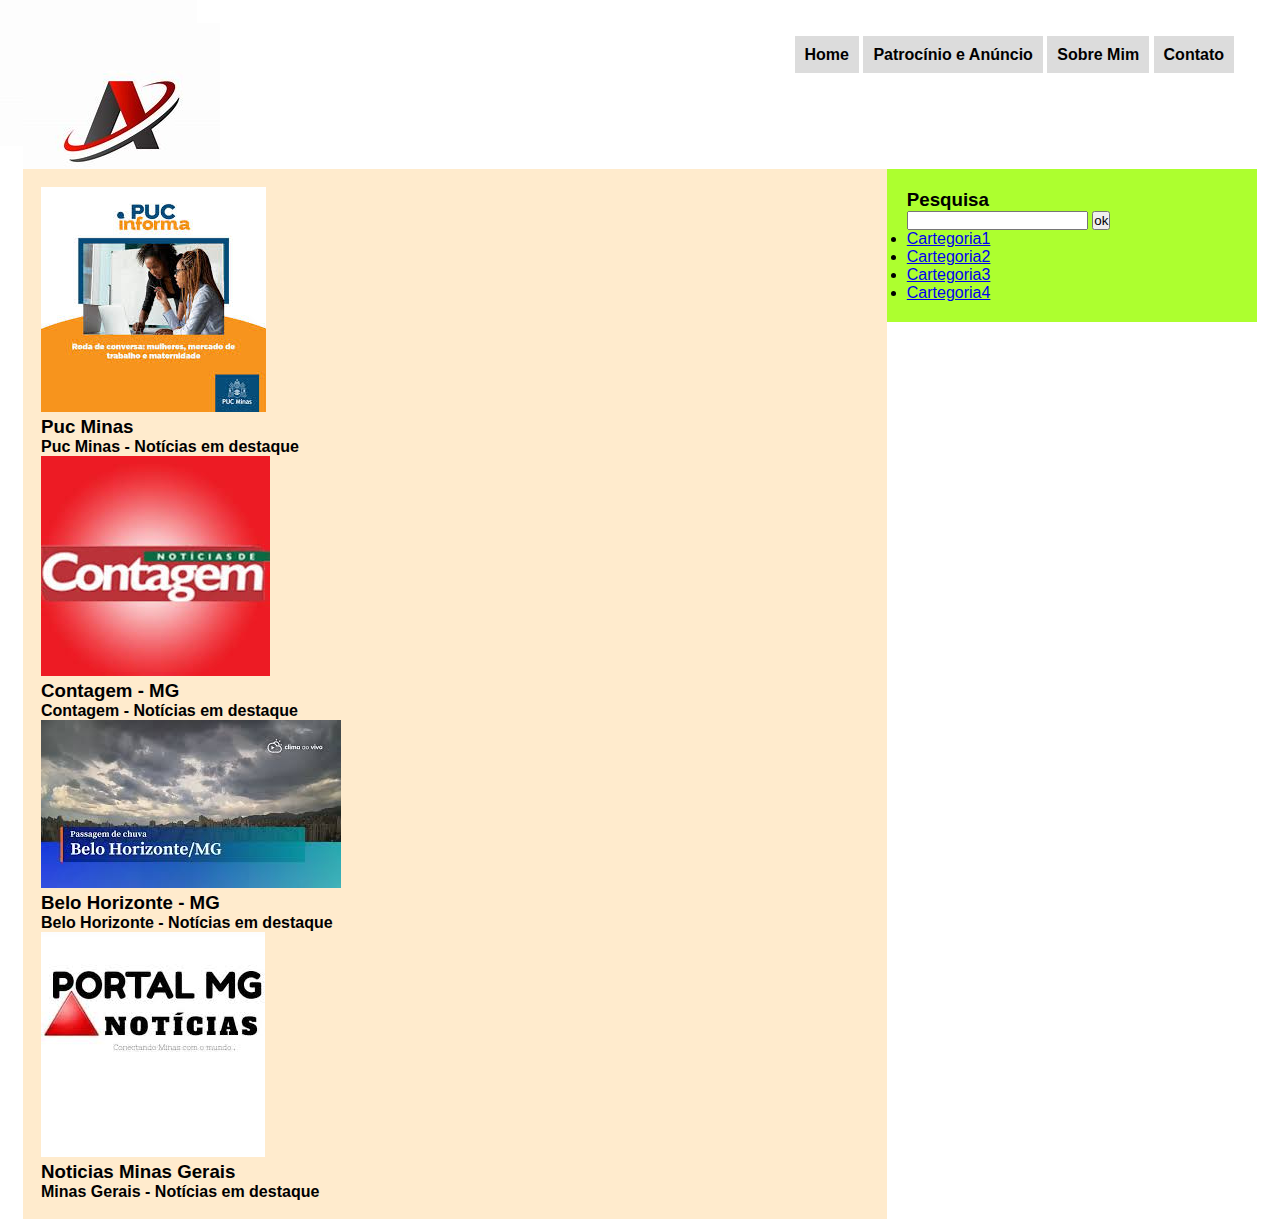
<file: index.html>
<!DOCTYPE html>
<html lang="en">
<header>
    <meta charset="UTF-8">
    <meta name="viewport" content="width=device-width, initial-scale=1.0">
     <title> Blog Noticias</title>
    <link rel="stylesheet" href="style.css">
</head>
<body>
    <!--Cabeçãnho-->
    <header>
      <nav class="caixa-menuprincipal">
           <ul>
                <li><a href="index.html">Home</a></li>
                <li><a href="Patrocínio.html">Patrocínio e Anúncio</a></li>
                <li><a href="sobre.html">Sobre Mim</a></li>
                <li><a href="Contato.html">Contato</a></li>
           </ul>

      </nav>

    </header>

    <!--Conteudo so Site-->
    <main>
        <h1>Blog Romario</h1>

        <article class="Caixa Post">
            <img src="Puc1.jpg" alt="Imagem de destaque">
            <h3 class="Titulo">Puc Minas</h3>
            <h4 class="Subtitulo">
                <span> Puc Minas - Notícias em destaque </span>
            </h4>

        <article class="Caixa Post">
            <img src="Contagem1.jpg" alt="Imagem de destaque">
            <h3 class="Titulo">Contagem - MG</h3>
            <h4 class="Subtitulo">
                <span> Contagem - Notícias em destaque </span>
            </h4>

        <article class="Caixa Post">
            <img src="BH1.jpg" alt="Imagem de destaque">
            <h3 class="Titulo">Belo Horizonte - MG</h3>
            <h4 class="Subtitulo">
                <span>Belo Horizonte - Notícias em destaque</span>
            </h4>

        <article class="Caixa Post">
            <img src="MG1.jpg" alt="Imagem de destaque">
            <h3 class="Titulo">Noticias Minas Gerais</h3>
            <h4 class="Subtitulo">
                <span>Minas Gerais - Notícias em destaque</span>
            </h4>


    </main>

    <!--Barra Lateral-->
    <aside>
        <div class="Caixa-pesquisa"></div>
        <h3 class="Titulo">Pesquisa</h3>
        <input type="text" class="texto-pesqui">
        <button>ok</button>

        <div class="Caixa-cartegoria"
        <ul>
             <li><a href="https://www.pucminas.br/PUCInforma/Paginas/default.aspx">Cartegoria1</a></li>
             <li><a href="https://portal.contagem.mg.gov.br/">Cartegoria2</a></li>
             <li><a href="https://www.otempo.com.br/">Cartegoria3</a></li>
             <li><a href="https://www.agenciaminas.mg.gov.br/">Cartegoria4</a></li>
        </ul>
       </div>

    </aside>

    <!--Barra Lateral-->

</body>
</html>
</file>
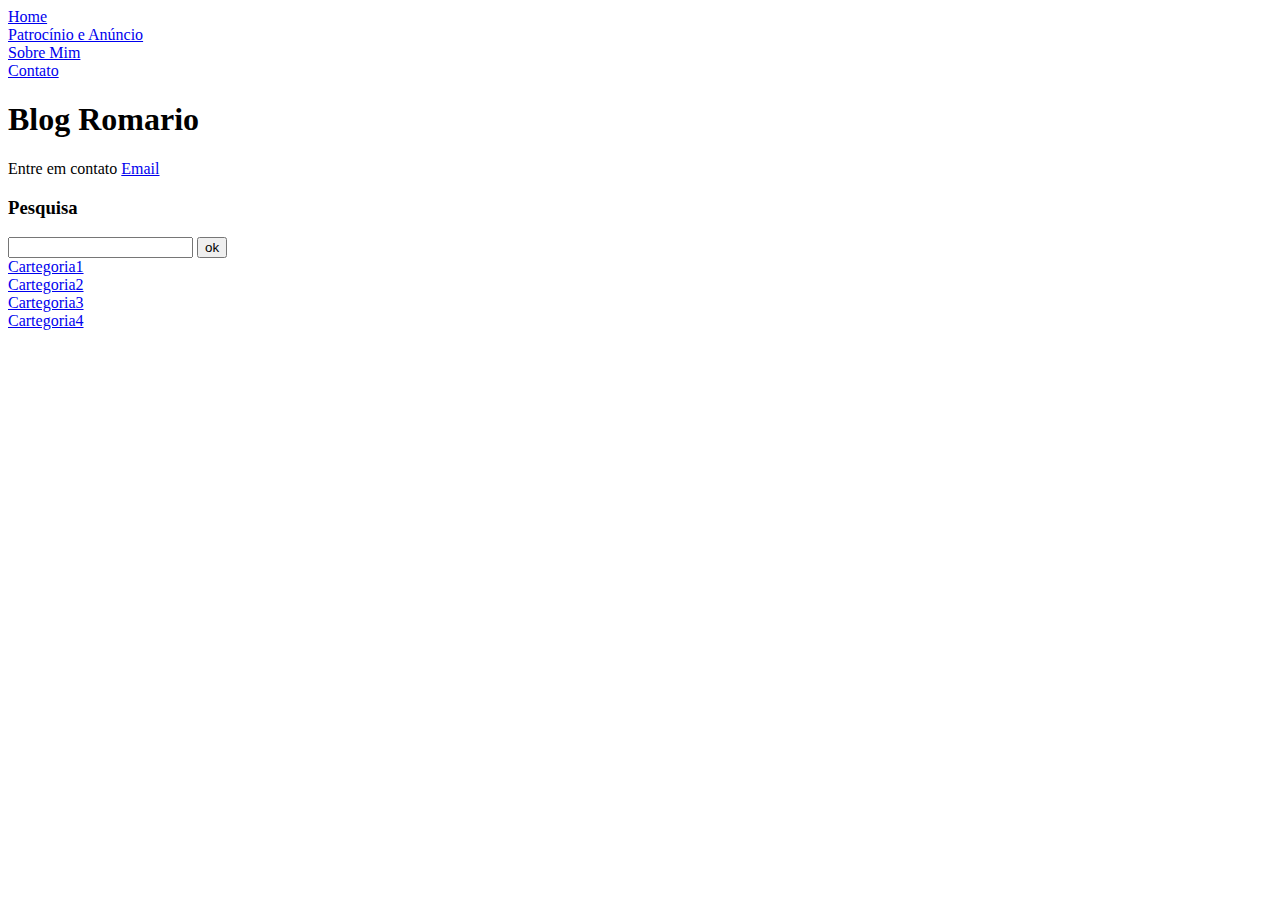
<file: Contato.html>
<!DOCTYPE html>
<html lang="en">

<head>
    <meta charset="UTF-8">
    <meta name="viewport" content="width=device-width, initial-scale=1.0">
    <title>Blog Romario</title>
</head>

<body>
    <!--Cabeçãnho-->
    <header></header>
    <nav class=" Menu Principal" <ul>
        <li><a href="index.html">Home</a></li>
        <li><a href="Patrocínio.html">Patrocínio e Anúncio</a></li>
        <li><a href="sobre.html">Sobre Mim</a></li>
        <li><a href="Contato.html">Contato</a></li>
        </ul>
    </nav>


    </header>

    <!--Conteudo so Site-->
    <main>
        <h1>Blog Romario</h1>
    </main>

    Entre em contato <a href="mailto: roomario@site.com.br">Email</a>

    <!--Barra Lateral-->
    <aside>
        <div class="Caixa de pesquisa"></div>
        <h3 class="Titulo">Pesquisa</h3>
        <input type="text" class="texto-pesqui">
        <button>ok</button>

        <div class=" Caixa Cartegoria" <ul>
            <li><a href="https://www.pucminas.br/PUCInforma/Paginas/default.aspx">Cartegoria1</a></li>
            <li><a href="https://portal.contagem.mg.gov.br/">Cartegoria2</a></li>
            <li><a href="https://www.otempo.com.br/">Cartegoria3</a></li>
            <li><a href="https://www.agenciaminas.mg.gov.br/">Cartegoria4</a></li>
            </ul>
        </div>

    </aside>

    <body>
        <html>
</file>
<file: style.css>
/*Formatação da estrutura*/

*{
    margin: 0;
    padding: 0;
}

body{
    font-family: Arial, Helvetica, sans-serif;
}

header{
   height: 100px;
   padding: 23px;
   background: url(logo1.jpg)no-repeat;
}

main{
   background-color: blanchedalmond;
   width: 70%;
   float: left;
   padding: 18px;
   box-sizing: border-box;

   h1{
    display: none;
   }

}

aside{
   background-color: greenyellow;
   width: 30%;
   float: left;
   padding: 20px;
   box-sizing: border-box;
}

footer{
    background-color: yellow;
}

/*Componente menu principal*/
.caixa-menuprincipal{
    float: right;
}

.caixa-menuprincipal ul{
    list-style-type: none;
}

.caixa-menuprincipal ul li{
    display: inline-block;

}

.caixa-menuprincipal ul li a{
    text-decoration: none;
    color: black;
    background-color: gainsboro;
    font-weight: bold;
    padding: 10px;
}

.caixa-menuprincipal ul li a:hover{
    background-color: gold;
}

/*Componente postagem*/
.caixa-post{
    margin-bottom: 20px;
    }

/*Componente pesquisa*/
.caixa-pesquisa{
float: right;
}


/*Componente Cartegoria*/
.Caixa-cartegoria ul li a{
    color: red;
    }
</file>
